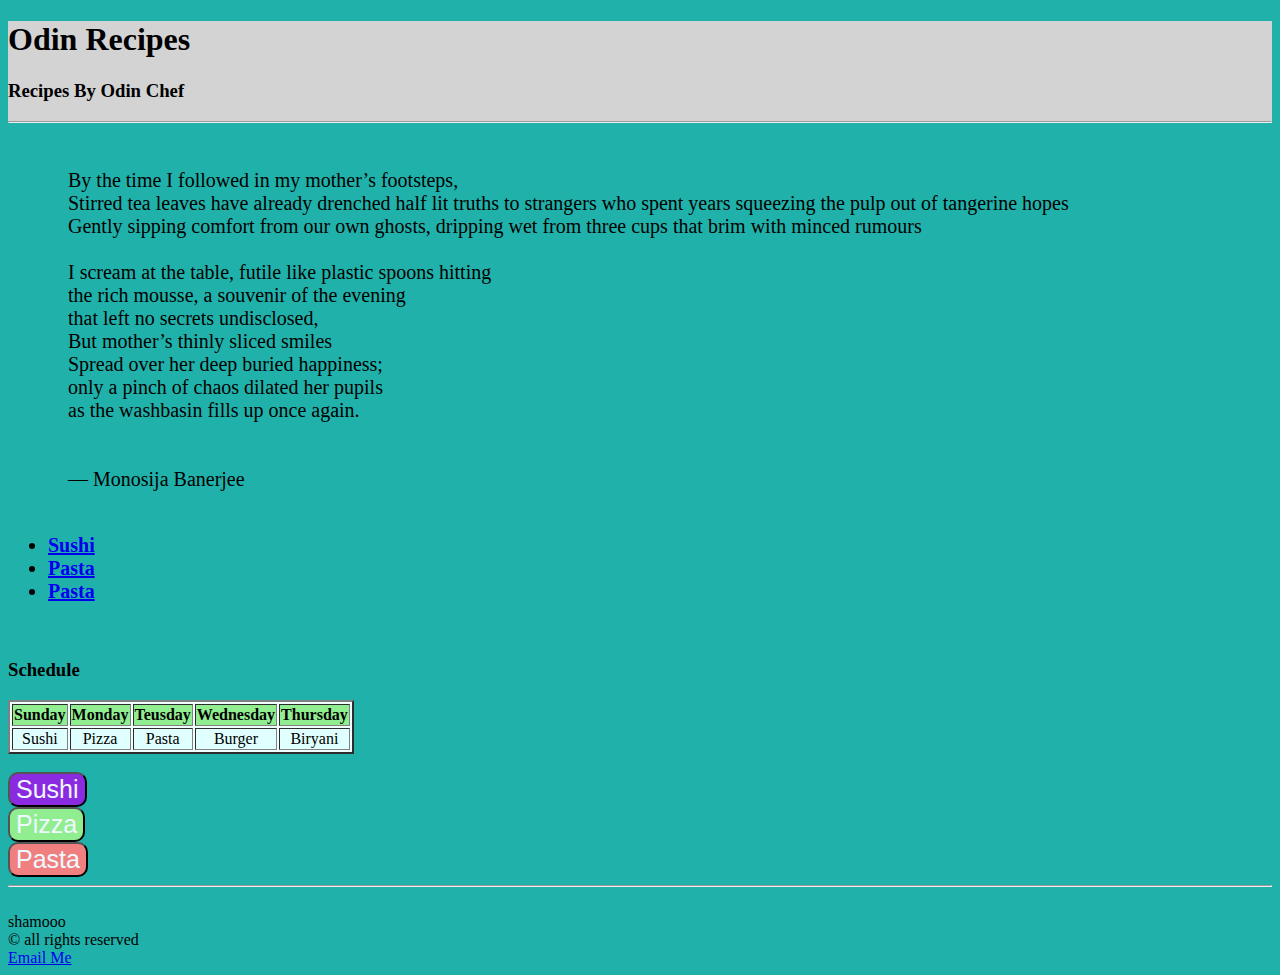
<file: index.html>
<!DOCTYPE html>
<html lang = "en">
    <head>
        <meta charset="UTF-8">
        <title>Recipes</title>
        <link rel="stylesheet" href="style.css">
    </head>
    <body>
        <header style="background-color: lightgray;">
            <h1>Odin Recipes</h1>
            <h3>Recipes By Odin Chef</h3>
            <hr>
        </header>

        <br>

        <main>
            <pre>
            By the time I followed in my mother’s footsteps,
            Stirred tea leaves have already drenched half lit truths to strangers who spent years squeezing the pulp out of tangerine hopes
            Gently sipping comfort from our own ghosts, dripping wet from three cups that brim with minced rumours

            I scream at the table, futile like plastic spoons hitting
            the rich mousse, a souvenir of the evening
            that left no secrets undisclosed,
            But mother’s thinly sliced smiles
            Spread over her deep buried happiness;
            only a pinch of chaos dilated her pupils
            as the washbasin fills up once again.


            — Monosija Banerjee
        </pre>

        <ul>
            <li><a href="recipes/sushi.html">Sushi</a> </li>
            <li><a href="recipes/pasta.html">Pasta</a></li>
            <li><a href="recipes/pizza.html">Pasta</a></li>
        </ul>

        <br>
        
        <h3>Schedule</h3>

        <table border="2">
            <tr align="center" style="background-color: lightgreen;">
                <th>Sunday</th>
                <th>Monday</th>
                <th>Teusday</th>
                <th>Wednesday</th>
                <th>Thursday</th>
            </tr>
            <tr align="center" style="background-color: lightcyan;">
                <td>Sushi</td>
                <td>Pizza</td>
                <td>Pasta</td>
                <td>Burger</td>
                <td>Biryani</td>
            </tr>
        </table>

        <br>
        <a href="recipes/sushi.html">
            <button style="font-size: 25px; background-color: blueviolet; color:aliceblue; border-radius: 10px;">Sushi</button>
        </a>
         <br>
        <a href="recipes/pizza.html">
            <button style="font-size: 25px; background-color: lightgreen; color:aliceblue; border-radius: 10px;">Pizza</button>
        </a>
         <br>
        <a href="recipes/pasta.html">
            <button style="font-size: 25px; background-color: lightcoral; color:aliceblue; border-radius: 10px;">Pasta</button>
        </a>
        
        </main>

        <footer>
            <hr>
            <br>
            shamooo<br>
            &copy; all rights reserved <br>
            <a href="mailto:brocode@gmail.com">Email Me</a>
        </footer>
        
    </body>
</html>
</file>
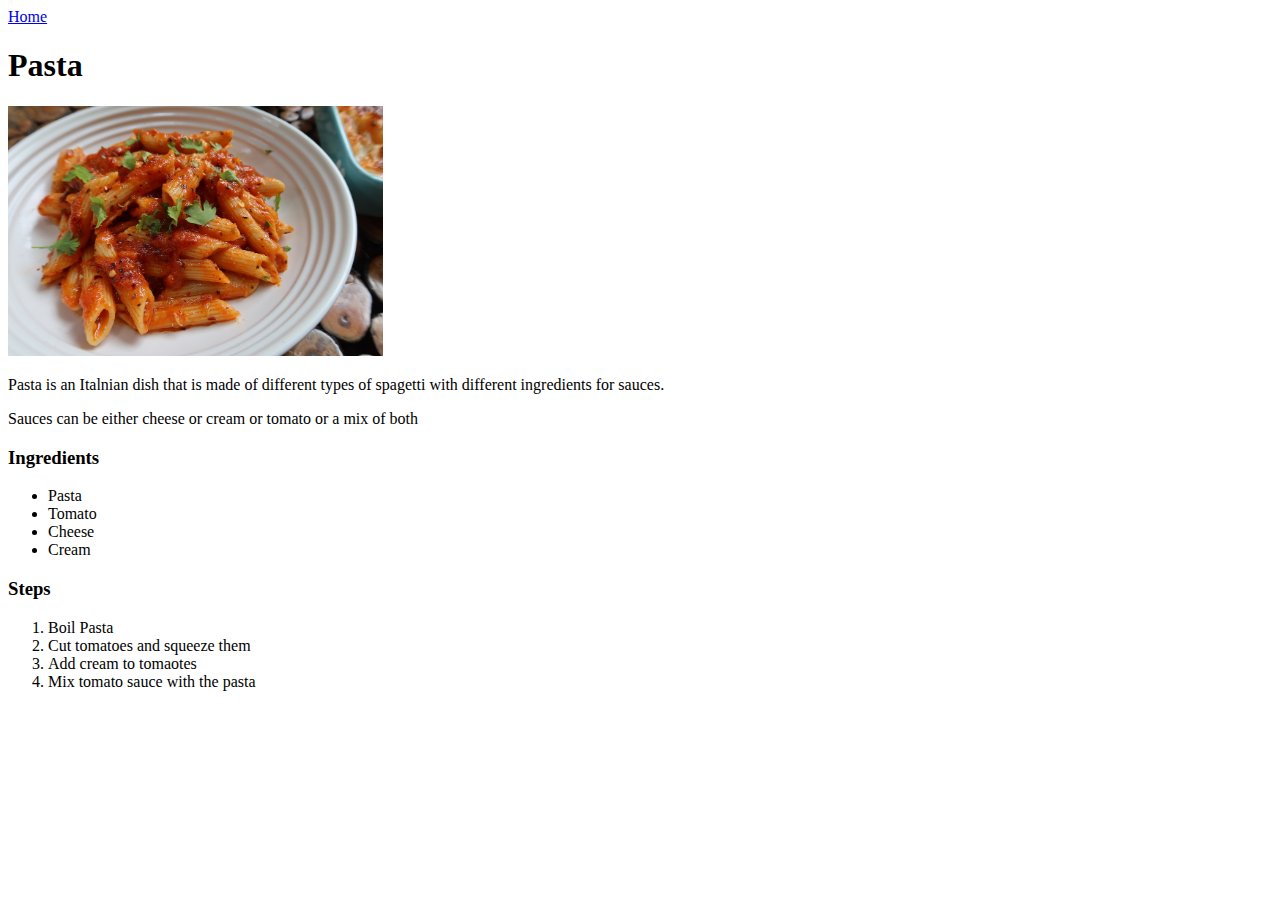
<file: recipes/pasta.html>
<!DOCTYPE html>
<html lang="en">
<head>
    <meta charset="UTF-8">
    <title>Pasta</title>
</head>
<body>
    <a href="../index.html">Home</a>
    <h1>Pasta</h1>
    <img src="../Images/pasta.jpg" height = 250 length = 200>
    <p>Pasta is an Italnian dish that is made of different types of spagetti with different ingredients for sauces. </p>
    <p>Sauces can be either cheese or cream or tomato or a mix of both</p>

    <h3>Ingredients</h3>
    <ul>
        <li>Pasta</li>
        <li>Tomato</li>
        <li>Cheese</li>
        <li>Cream</li>
    </ul>

    <h3>Steps</h3>
    <ol>
        <li>Boil Pasta</li>
        <li>Cut tomatoes and squeeze them</li>
        <li>Add cream to tomaotes</li>
        <li>Mix tomato sauce with the pasta</li>
    </ol>

</body>
</html>
</file>
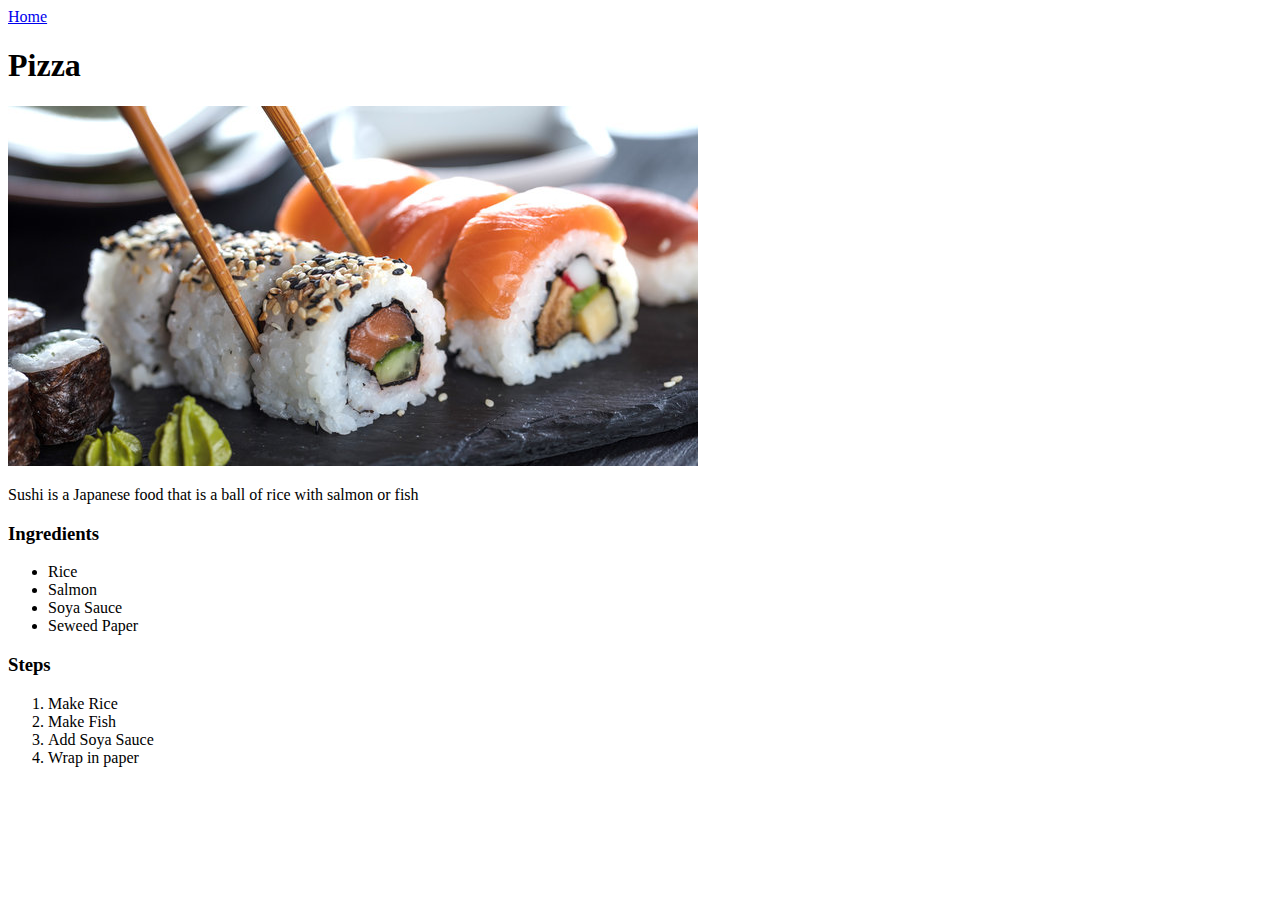
<file: recipes/pizza.html>
<!DOCTYPE html>
<html lang="en">
<head>
    <meta charset="UTF-8">
    <title>Pizza</title>
</head>
<body>
    <a href="../index.html">Home</a>
    <h1>Pizza</h1>
    <img src="../Images/sushi.jpg">
    <p>Sushi is a Japanese food that is a ball of rice with salmon or fish </p>

    <h3>Ingredients</h3>
    <ul>
        <li>Rice</li>
        <li>Salmon</li>
        <li>Soya Sauce</li>
        <li>Seweed Paper</li>
    </ul>

    <h3>Steps</h3>
    <ol>
        <li>Make Rice</li>
        <li>Make Fish</li>
        <li>Add Soya Sauce</li>
        <li>Wrap in paper</li>
    </ol>

</body>
</html>
</file>
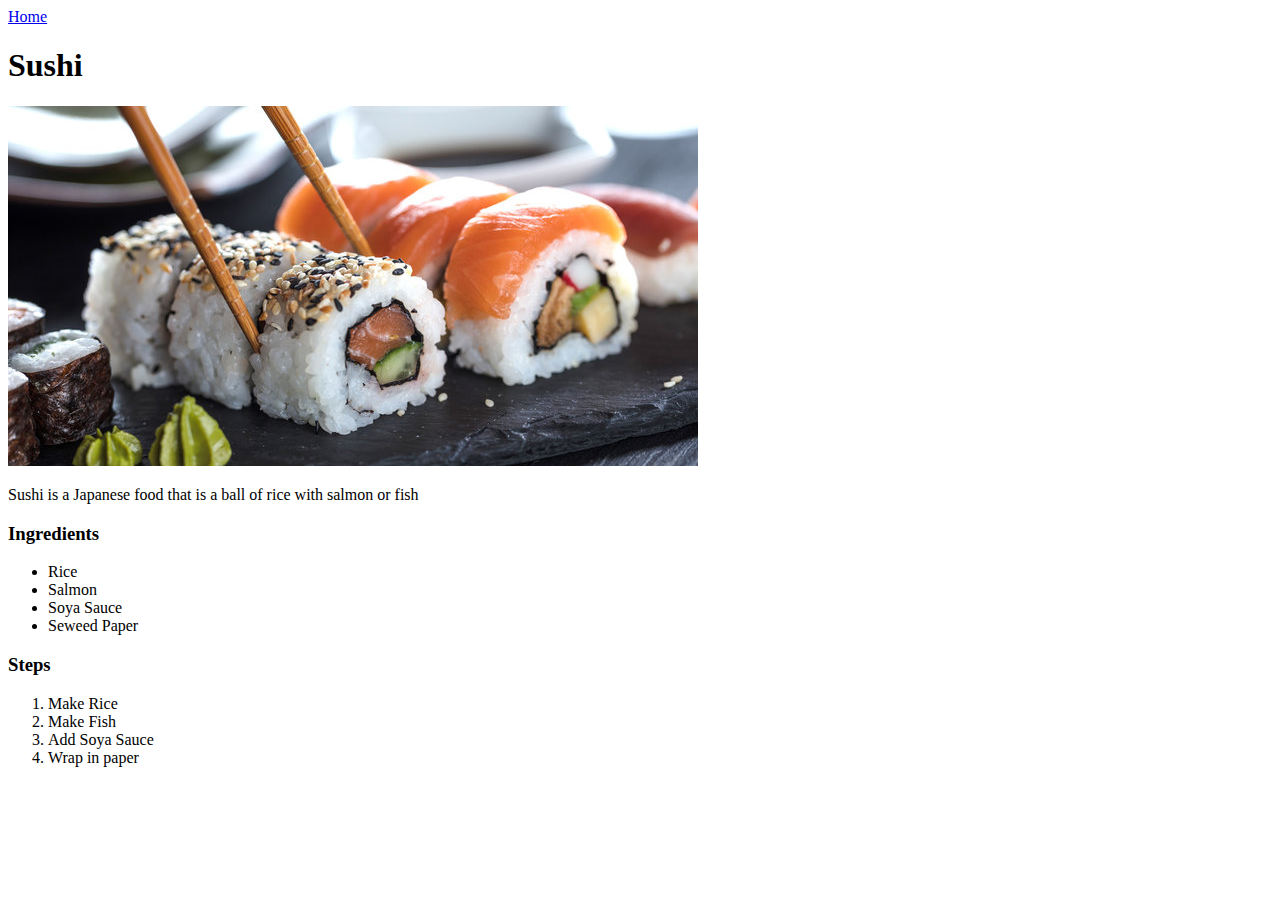
<file: recipes/sushi.html>
<!DOCTYPE html>
<html lang="en">
<head>
    <meta charset="UTF-8">
    <title>Sushi</title>
</head>
<body>
    <a href="../index.html">Home</a>
    <h1>Sushi</h1>
    <img src="../Images/sushi.jpg">
    <p>Sushi is a Japanese food that is a ball of rice with salmon or fish </p>

    <h3>Ingredients</h3>
    <ul>
        <li>Rice</li>
        <li>Salmon</li>
        <li>Soya Sauce</li>
        <li>Seweed Paper</li>
    </ul>

    <h3>Steps</h3>
    <ol>
        <li>Make Rice</li>
        <li>Make Fish</li>
        <li>Add Soya Sauce</li>
        <li>Wrap in paper</li>
    </ol>

</body>
</html>
</file>
<file: style.css>
body, footer{
                background-color: lightseagreen;
            }
            pre{
                font-family: 'Times New Roman', Times, serif;
                font-size: 20px;
                font-weight: 100;
            }
            ul{
                font-family: 'Times New Roman', Times, serif;
                font-size: 20px;
                font-display:auto;
                font-weight: bolder;
            }

            table{
                background-color: azure;
            }
</file>
